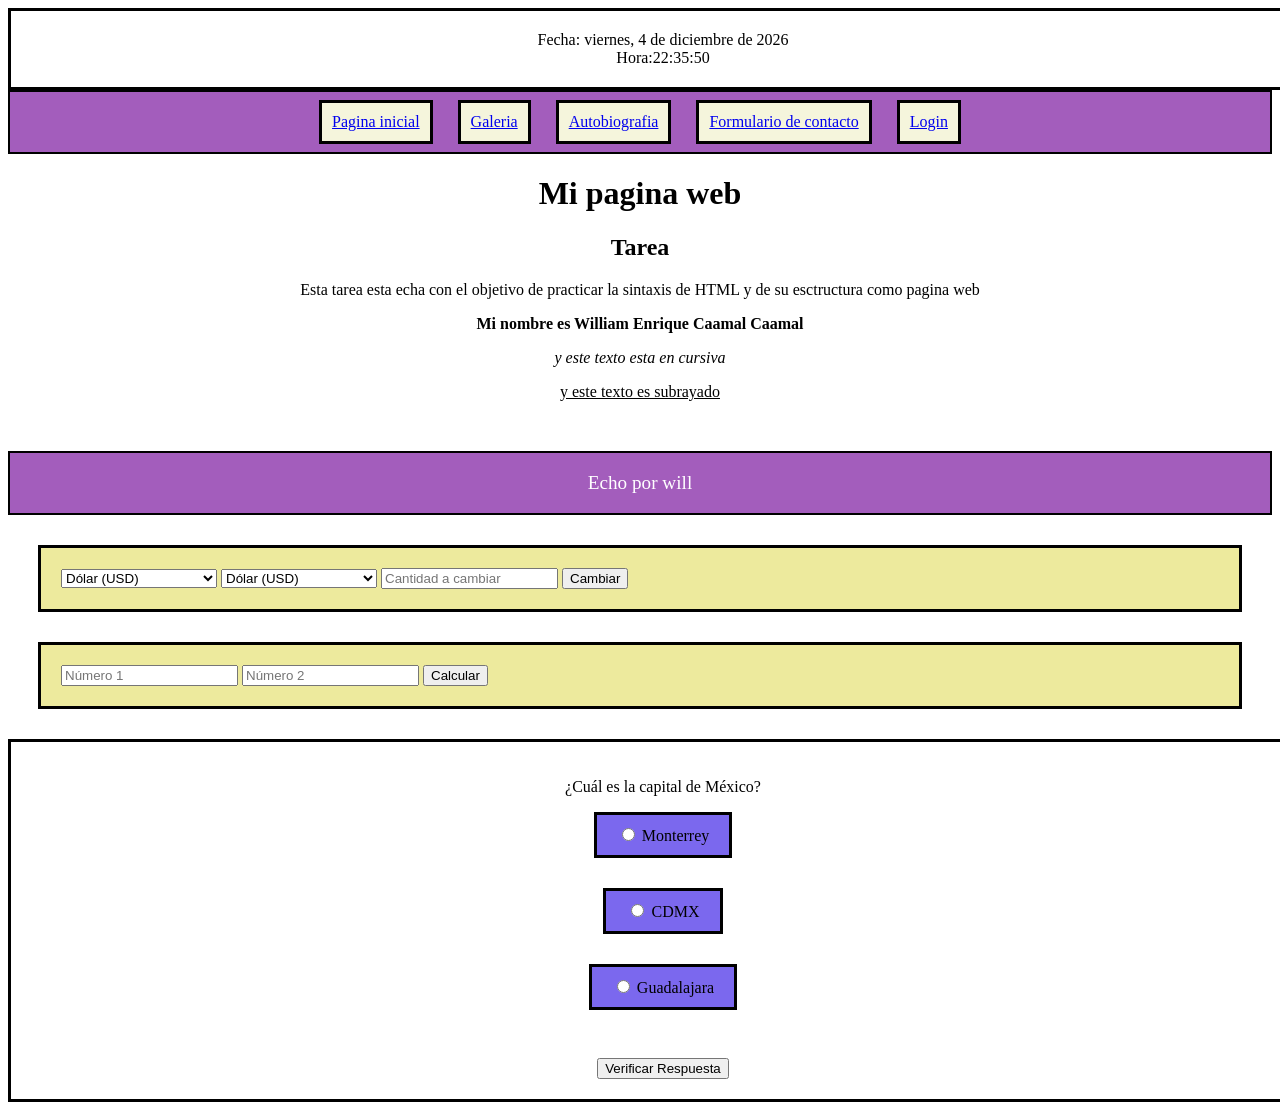
<file: index.html>
<!DOCTYPE html>
<html>
    <head>
        <meta charset="utf-8">
        <title>Pagina de William Enrique Caamal Caamal</title>
        <link rel="stylesheet" href="./estilos/estilos.css">
        <link rel="stylesheet" href="./estilos/estilosJs.css">
        <script src="./script/fecha.js" defer></script>
        <script src="./script/convertirMoneda.js" defer></script>
        <script src="./script/calculadora.js" defer></script>
        <script src="./script/cuestionario.js" defer></script>

    </head>

    <!--Actividades de js : echo por will-->

     <!--fecha-->
    <div id="fecha" class="js"></div>


    <div>

        <!--encabezado-->
        <header>
            <!--botones-->    
            <a href="index.html">Pagina inicial</a>
            <a href="galeria.html">Galeria</a>
            <a href="autobiografia.html">Autobiografia</a>
            <a href="contacto.html">Formulario de contacto</a>
            <a href="login.html">Login</a>
        </header>

        <!--contenido-->
        <h1>Mi pagina web</h1>
        <h2>Tarea</h2>
        <p>Esta tarea esta echa con el objetivo de practicar la sintaxis de HTML y de su esctructura como pagina web</p>
        <p><strong>Mi nombre es William Enrique Caamal Caamal</strong></p>
        <p><em>y este texto esta en cursiva</em></p>
        <p><u>y este texto es subrayado</u></p>

        <!--pie de pagina-->
        <footer>
            <p> Echo por will</p>
        </footer>

    </div>

    <!--Cambio de moneda-->
    <div>
        <form id="formularioConvertidor">
         <select name="monedaOrigen" id="monedaElejido"> 
            <option value="USD">Dólar (USD)</option>
            <option value="EUR">Euro (EUR)</option>
            <option value="MXN">Peso Mexicano (MXN)</option>
        </select>

        <select name="monedaDestino" id="monedaCambio"> 
            <option value="USD">Dólar (USD)</option>
            <option value="EUR">Euro (EUR)</option>
            <option value="MXN">Peso Mexicano (MXN)</option>
        </select>

            <input type="number" id="cantidad" name="cantidad" placeholder="Cantidad a cambiar" min="0" step="any" required>
            <button  type="submit" id="cambiar" >Cambiar</button>
        </form> 

        <!-- En lugar de <div id="resultado"></div> -->
        <output id="resultado" for="formularioConvertidor"></output>
    </div>


    <!--Calculadora-->
    <div>
        <form id="formCalculadora">
            <input type="number" id="numero1" name="numero1" placeholder="Número 1" required>
            <input type="number" id="numero2" name="numero2" placeholder="Número 2" required>
            <button type="submit" id="calcular">Calcular</button>
        </form>
        <output id="resultadoCalculadora" for="formCalculadora"></output>
    </div>

    <!-- Cuestionario Simple -->
    <div class="js">
        <p>¿Cuál es la capital de México?</p>
        
        <!-- La opción correcta llevará el valor "correcto" -->
        <label class="js"><input type="radio" name="capital" value="incorrecto"> Monterrey</label><br>
        <label class="js"><input type="radio" name="capital" value="correcto"> CDMX</label><br>
        <label class="js"><input type="radio" name="capital" value="incorrecto"> Guadalajara</label><br>
        
        <br>
        <button type="button" id="verificar">Verificar Respuesta</button>
        
        <output id="resultadoCuestionario"></output>
    </div>

    </body>
</html>
</file>
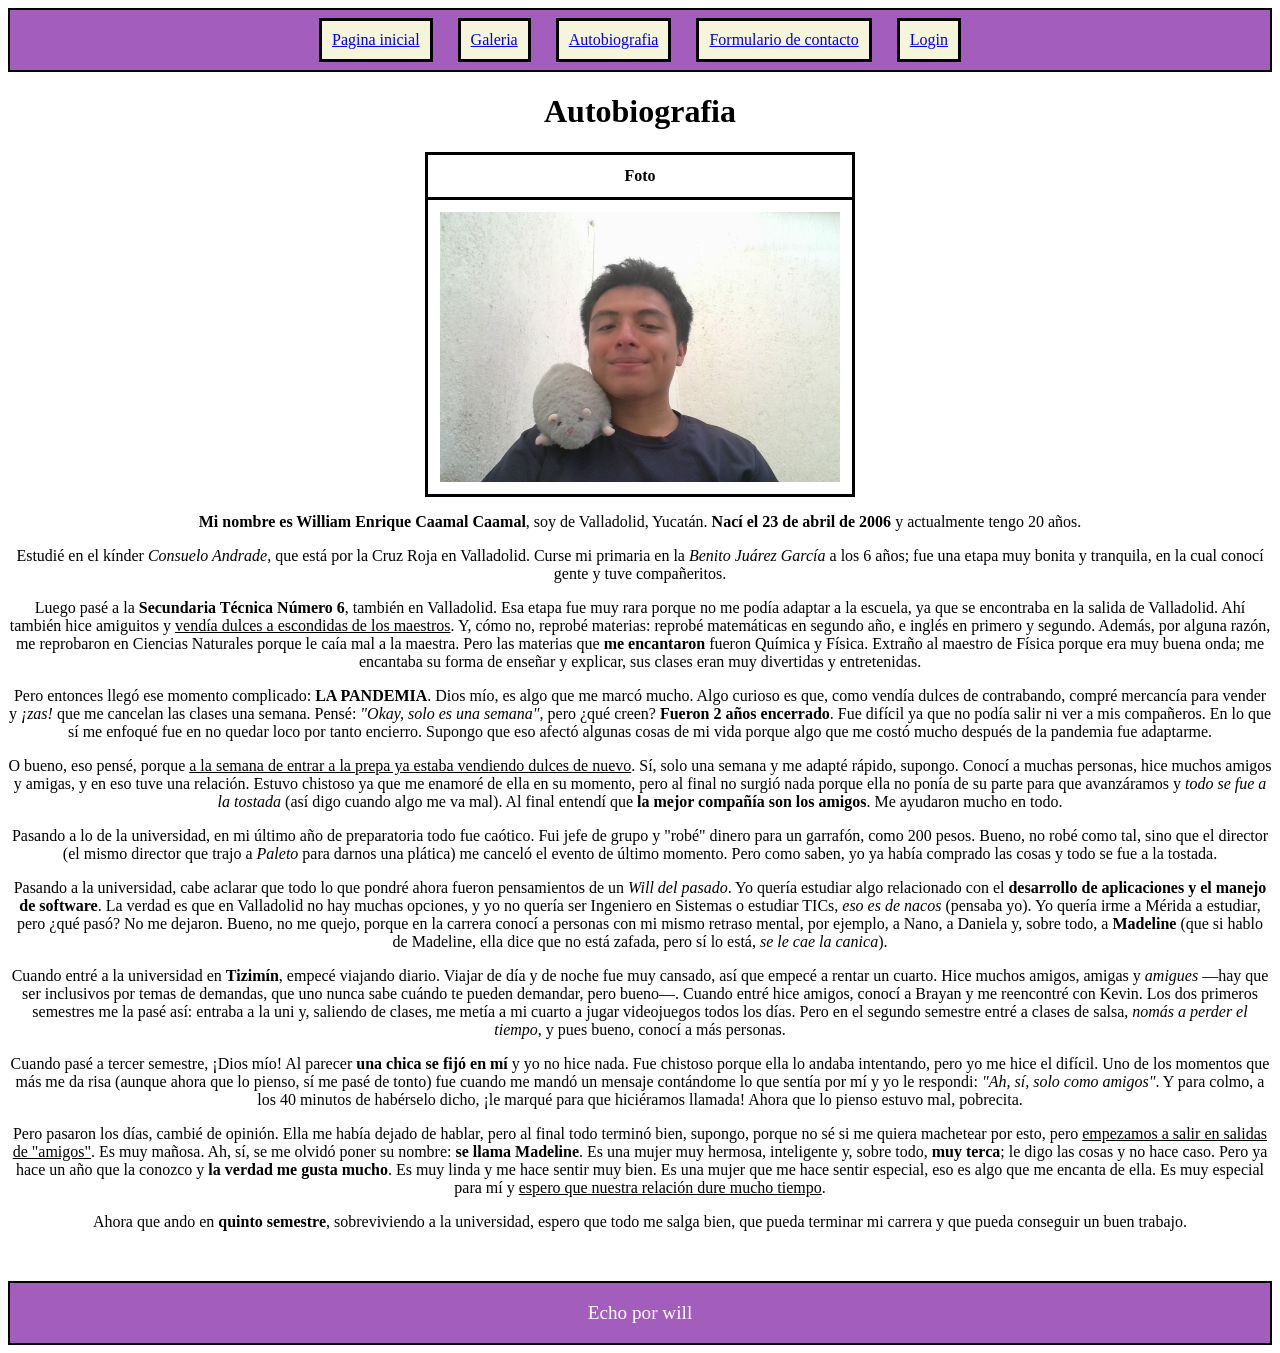
<file: autobiografia.html>
<!DOCTYPE html>
<html>
    <head>
        <meta charset="UTF-8">
        <title>Autobiografía</title>
        <link rel="stylesheet" href="./estilos/estilos.css">
    </head>
    <body>

        <!--encabezado-->
        <header>
            <!--botones-->    
            <a href="index.html">Pagina inicial</a>
            <a href="galeria.html">Galeria</a>
            <a href="autobiografia.html">Autobiografia</a>
            <a href="contacto.html">Formulario de contacto</a>
            <a href="login.html">Login</a>
        </header>

        <!--titulo-->
        <h1>Autobiografia</h1>

        <!--imagen-->
        <table>
            <thead>
                <th>Foto</th>
            </thead>
            <tbody>
                <td><image src="multimedia/media-autobiografia/foto-will.png" alt="foto_william"></image></td>
            </tbody>
        </table>

        <!--contenido-->   
        <p><strong>Mi nombre es William Enrique Caamal Caamal</strong>, soy de Valladolid, Yucatán. <strong>Nací el 23 de abril de 2006</strong> y actualmente tengo 20 años.</p>
        <p>Estudié en el kínder <em>Consuelo Andrade</em>, que está por la Cruz Roja en Valladolid. Curse mi primaria en la <em>Benito Juárez García</em> a los 6 años; fue una etapa muy bonita y tranquila, en la cual conocí gente y tuve compañeritos.</p>
        <p>Luego pasé a la <strong>Secundaria Técnica Número 6</strong>, también en Valladolid. Esa etapa fue muy rara porque no me podía adaptar a la escuela, ya que se encontraba en la salida de Valladolid. Ahí también hice amiguitos y <u>vendía dulces a escondidas de los maestros</u>. Y, cómo no, reprobé materias: reprobé matemáticas en segundo año, e inglés en primero y segundo. Además, por alguna razón, me reprobaron en Ciencias Naturales porque le caía mal a la maestra. Pero las materias que <strong>me encantaron</strong> fueron Química y Física. Extraño al maestro de Física porque era muy buena onda; me encantaba su forma de enseñar y explicar, sus clases eran muy divertidas y entretenidas.</p>
        <p>Pero entonces llegó ese momento complicado: <strong>LA PANDEMIA</strong>. Dios mío, es algo que me marcó mucho. Algo curioso es que, como vendía dulces de contrabando, compré mercancía para vender y <em>¡zas!</em> que me cancelan las clases una semana. Pensé: <em>"Okay, solo es una semana"</em>, pero ¿qué creen? <strong>Fueron 2 años encerrado</strong>. Fue difícil ya que no podía salir ni ver a mis compañeros. En lo que sí me enfoqué fue en no quedar loco por tanto encierro. Supongo que eso afectó algunas cosas de mi vida porque algo que me costó mucho después de la pandemia fue adaptarme.</p>
        <p>O bueno, eso pensé, porque <u>a la semana de entrar a la prepa ya estaba vendiendo dulces de nuevo</u>. Sí, solo una semana y me adapté rápido, supongo. Conocí a muchas personas, hice muchos amigos y amigas, y en eso tuve una relación. Estuvo chistoso ya que me enamoré de ella en su momento, pero al final no surgió nada porque ella no ponía de su parte para que avanzáramos y <em>todo se fue a la tostada</em> (así digo cuando algo me va mal). Al final entendí que <strong>la mejor compañía son los amigos</strong>. Me ayudaron mucho en todo.</p>
        <p>Pasando a lo de la universidad, en mi último año de preparatoria todo fue caótico. Fui jefe de grupo y "robé" dinero para un garrafón, como 200 pesos. Bueno, no robé como tal, sino que el director (el mismo director que trajo a <em>Paleto</em> para darnos una plática) me canceló el evento de último momento. Pero como saben, yo ya había comprado las cosas y todo se fue a la tostada.</p>
        <p>Pasando a la universidad, cabe aclarar que todo lo que pondré ahora fueron pensamientos de un <em>Will del pasado</em>. Yo quería estudiar algo relacionado con el <strong>desarrollo de aplicaciones y el manejo de software</strong>. La verdad es que en Valladolid no hay muchas opciones, y yo no quería ser Ingeniero en Sistemas o estudiar TICs, <em>eso es de nacos</em> (pensaba yo). Yo quería irme a Mérida a estudiar, pero ¿qué pasó? No me dejaron. Bueno, no me quejo, porque en la carrera conocí a personas con mi mismo retraso mental, por ejemplo, a Nano, a Daniela y, sobre todo, a <strong>Madeline</strong> (que si hablo de Madeline, ella dice que no está zafada, pero sí lo está, <em>se le cae la canica</em>).</p>
        <p>Cuando entré a la universidad en <strong>Tizimín</strong>, empecé viajando diario. Viajar de día y de noche fue muy cansado, así que empecé a rentar un cuarto. Hice muchos amigos, amigas y <em>amigues</em> —hay que ser inclusivos por temas de demandas, que uno nunca sabe cuándo te pueden demandar, pero bueno—. Cuando entré hice amigos, conocí a Brayan y me reencontré con Kevin. Los dos primeros semestres me la pasé así: entraba a la uni y, saliendo de clases, me metía a mi cuarto a jugar videojuegos todos los días. Pero en el segundo semestre entré a clases de salsa, <em>nomás a perder el tiempo</em>, y pues bueno, conocí a más personas.</p>
        <p>Cuando pasé a tercer semestre, ¡Dios mío! Al parecer <strong>una chica se fijó en mí</strong> y yo no hice nada. Fue chistoso porque ella lo andaba intentando, pero yo me hice el difícil. Uno de los momentos que más me da risa (aunque ahora que lo pienso, sí me pasé de tonto) fue cuando me mandó un mensaje contándome lo que sentía por mí y yo le respondi: <em>"Ah, sí, solo como amigos"</em>. Y para colmo, a los 40 minutos de habérselo dicho, ¡le marqué para que hiciéramos llamada! Ahora que lo pienso estuvo mal, pobrecita.</p>
        <p>Pero pasaron los días, cambié de opinión. Ella me había dejado de hablar, pero al final todo terminó bien, supongo, porque no sé si me quiera machetear por esto, pero <u>empezamos a salir en salidas de "amigos"</u>. Es muy mañosa. Ah, sí, se me olvidó poner su nombre: <strong>se llama Madeline</strong>. Es una mujer muy hermosa, inteligente y, sobre todo, <strong>muy terca</strong>; le digo las cosas y no hace caso. Pero ya hace un año que la conozco y <strong>la verdad me gusta mucho</strong>. Es muy linda y me hace sentir muy bien. Es una mujer que me hace sentir especial, eso es algo que me encanta de ella. Es muy especial para mí y <u>espero que nuestra relación dure mucho tiempo</u>.</p>
        <p>Ahora que ando en <strong>quinto semestre</strong>, sobreviviendo a la universidad, espero que todo me salga bien, que pueda terminar mi carrera y que pueda conseguir un buen trabajo.</p>
        
        <!--pie de pagina-->
        <footer>
            <p> Echo por will</p>
        </footer>

    </body>
</html>
</file>
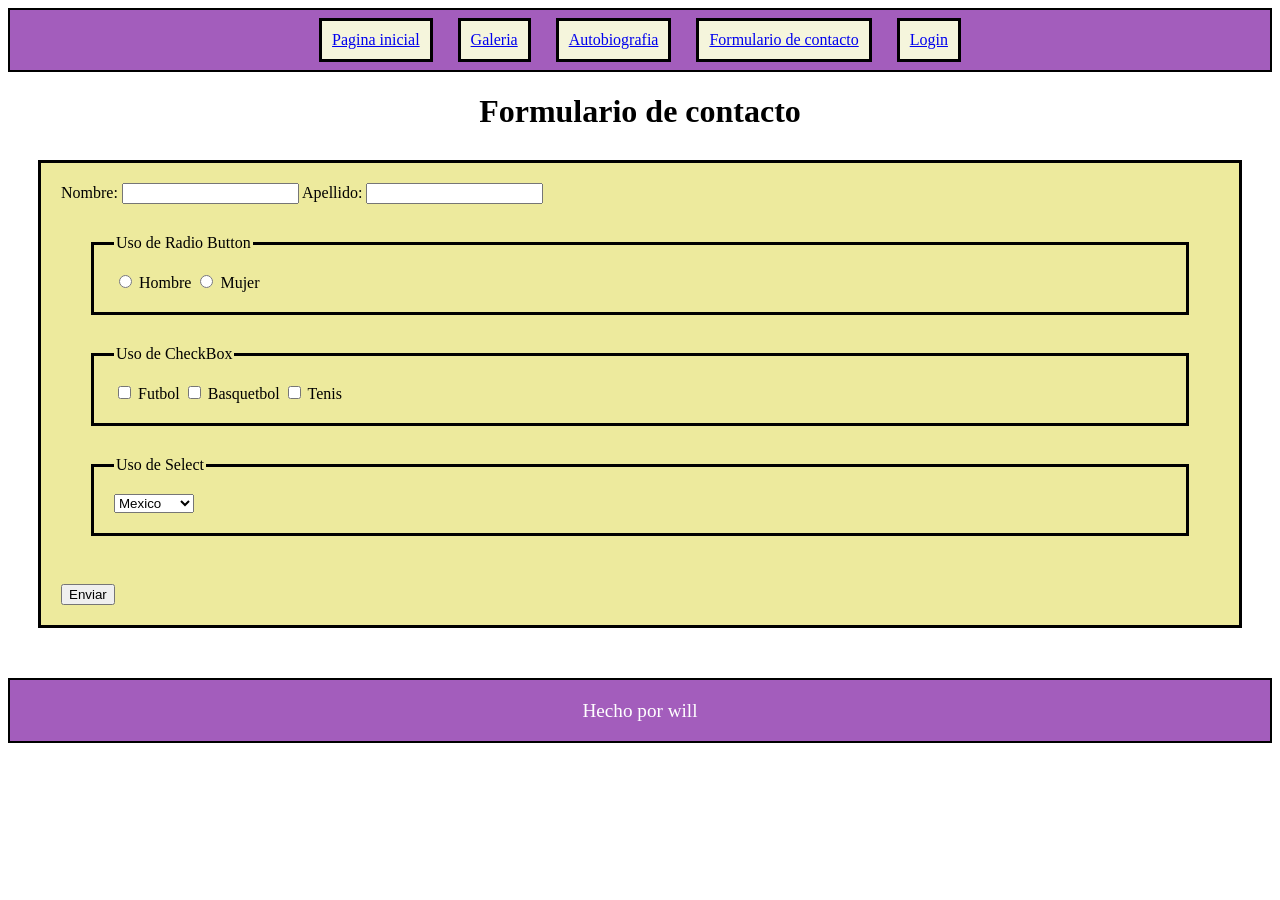
<file: contacto.html>
<!DOCTYPE html>
<html lang="es">
<head>
    <meta charset="utf-8">
    <title>Formulario</title>
    <link rel="stylesheet" href="./estilos/estilos.css">  
    <!-- BUENA PRÁCTICA: Vinculamos el archivo JS con defer en el head -->
    <script src="./script/validacion.js" defer></script>
</head>
<body>

    <!--encabezado-->
    <header>
        <a href="index.html">Pagina inicial</a>
        <a href="galeria.html">Galeria</a>
        <a href="autobiografia.html">Autobiografia</a>
        <a href="contacto.html">Formulario de contacto</a>
        <a href="login.html">Login</a>
    </header>

    <h1>Formulario de contacto</h1> 

    <!-- UNIFICADO: Un solo formulario envuelve todos tus campos -->
    <form id="formularioContacto">
        
        <!-- Datos personales -->
        <div>
            <label for="nombre">Nombre:</label>
            <input type="text" id="nombre" name="nombre" required>
            
            <!-- Corregido: "apellido" coincide con el id -->
            <label for="apellido">Apellido:</label>
            <input type="text" id="apellido" name="apellido" required>
        </div>

        <!-- Formulario 2 -->
        <fieldset>
            <legend>Uso de Radio Button</legend>
            <label><input type="radio" name="sexo" value="hombre"> Hombre</label>
            <label><input type="radio" name="sexo" value="mujer"> Mujer</label>
        </fieldset>

        <!-- Formulario 3 -->
        <fieldset>
            <legend>Uso de CheckBox</legend>
            <label><input type="checkbox" name="deporte" value="futbol"> Futbol</label>
            <label><input type="checkbox" name="deporte" value="basquetbol"> Basquetbol</label>
            <label><input type="checkbox" name="deporte" value="tenis"> Tenis</label>
        </fieldset>

        <!-- Formulario 4 -->
        <fieldset>
            <legend>Uso de Select</legend>
            <select name="pais" id="pais">
                <option value="mexico">Mexico</option>
                <option value="colombia">Colombia</option>
                <option value="argentina">Argentina</option>
            </select>
        </fieldset>

        <br>
        <!-- Corregido: type="submit" y value="Enviar" al final de todo el formulario -->
        <input type="submit" value="Enviar">
    </form>

    <!-- Etiqueta elegante para mostrar el mensaje de validación -->
    <output id="mensajeValidacion"></output>

    <!--pie de pagina-->
    <footer>
        <p>Hecho por will</p>
    </footer>

</body>
</html>
</file>
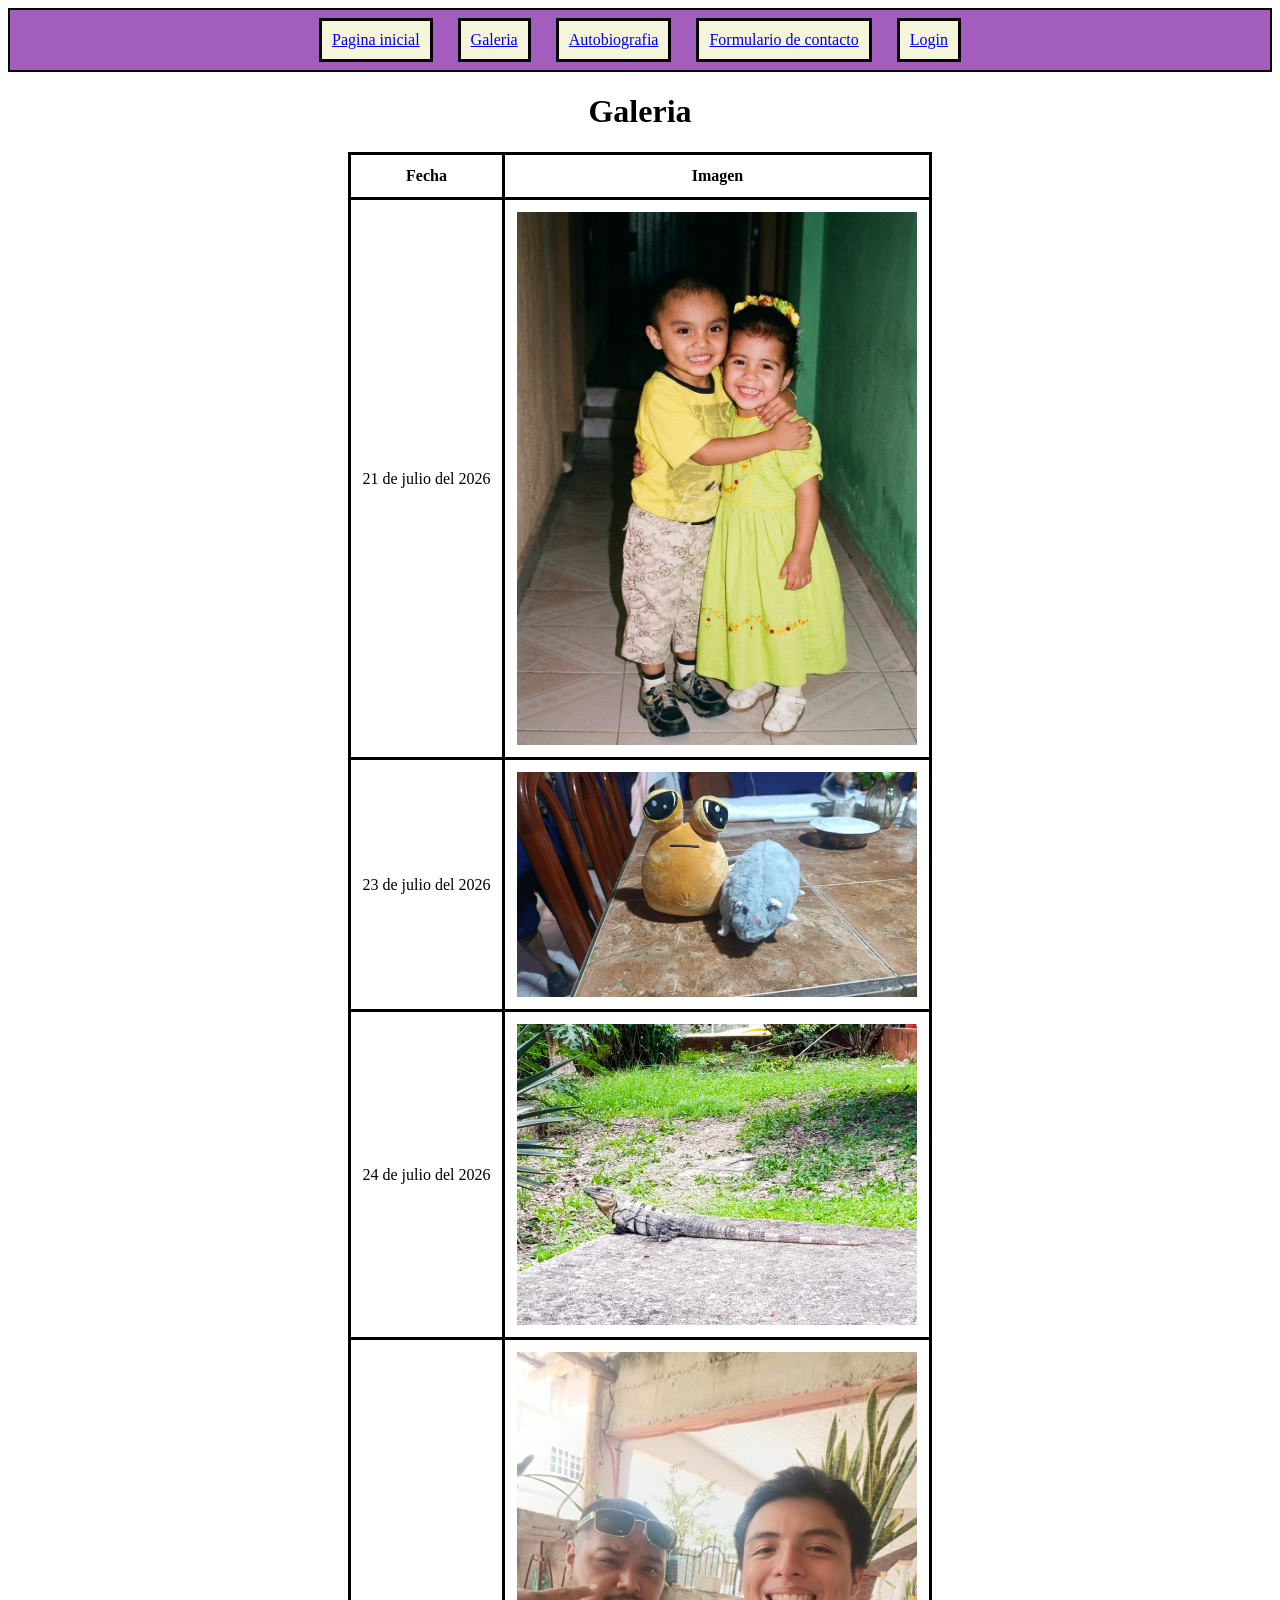
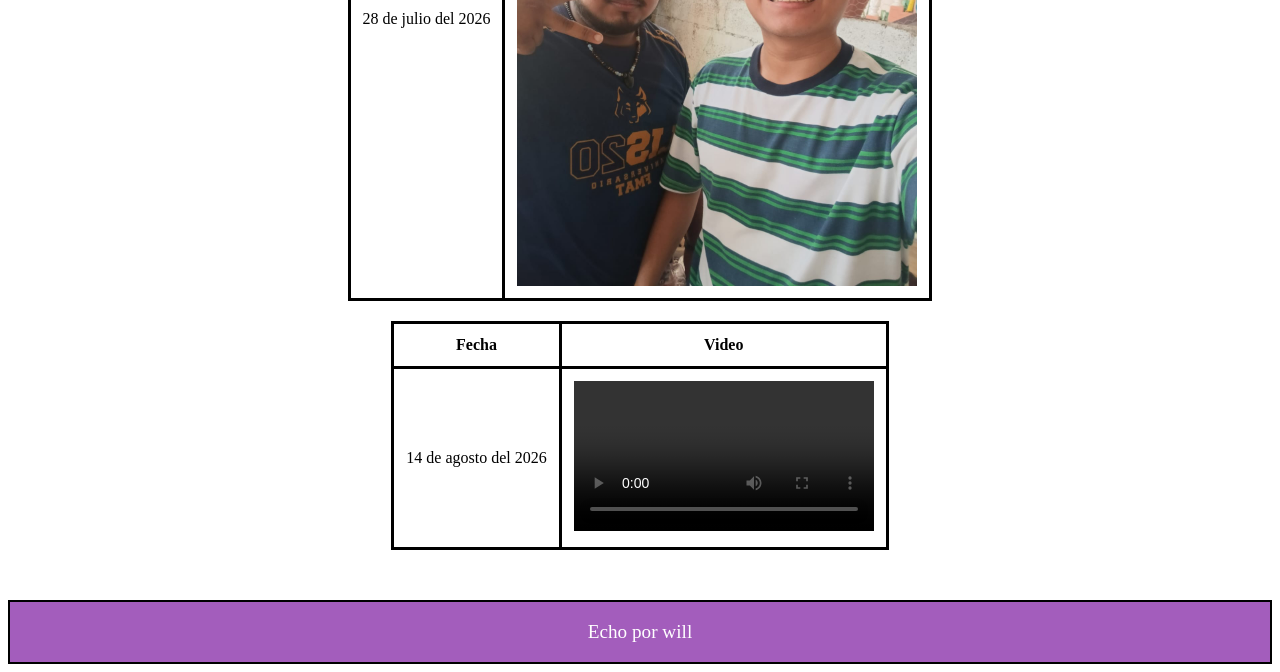
<file: galeria.html>
<!DOCTYPE html>
<html>
<head>
    <meta charset="UTF-8">
    <title>Galeria</title>
    <link rel="stylesheet" href="./estilos/estilos.css">
</head>
<body>

        <!--encabezado-->
        <header>
            <!--botones-->    
            <a href="index.html">Pagina inicial</a>
            <a href="galeria.html">Galeria</a>
            <a href="autobiografia.html">Autobiografia</a>
            <a href="contacto.html">Formulario de contacto</a>
            <a href="login.html">Login</a>
        </header>

    <!--titulo-->
    <h1>Galeria</h1>

    <!--tabla de imagenes-->
    <table>
        <thead>
            <th>Fecha</th>
            <th>Imagen</th>
        </thead>

        <tbody>
            <tr>
                <td>21 de julio del 2026</td>
                <td><img src="multimedia/media-galeria/21_julio.jpeg" alt="imagen 1"></td>
            </tr>
            <tr>
                <td>23 de julio del 2026</td>
                <td><img src="multimedia/media-galeria/23_julio.jpeg" alt="Imagen 2"></td>
            </tr>            
            <tr>
                <td>24 de julio del 2026</td>
                <td><img src="multimedia/media-galeria/24_julio.jpeg" alt="Imagen 3"></td>
            </tr>
            <tr>
                <td>28 de julio del 2026</td>
                <td><img src="multimedia/media-galeria/28_julio.jpeg" alt="Imagen 4"></td>
            </tr>           
        </tbody>

    </table>


    <!--tabla de videos-->
    <table>
        <thead>
            <th>Fecha</th>
            <th>Video</th>
        </thead>

        <tbody>
            <tr>
                <td>14 de agosto del 2026</td>
                <td><video src="multimedia/media-galeria/14_agosto.mp4" alt="video 1" controls></video></td>
            </tr>
           
        </tbody>

    </table>

    <!--pie de pagina-->
    <footer>
        <p> Echo por will</p>
    </footer>

</body>
</html>
</file>
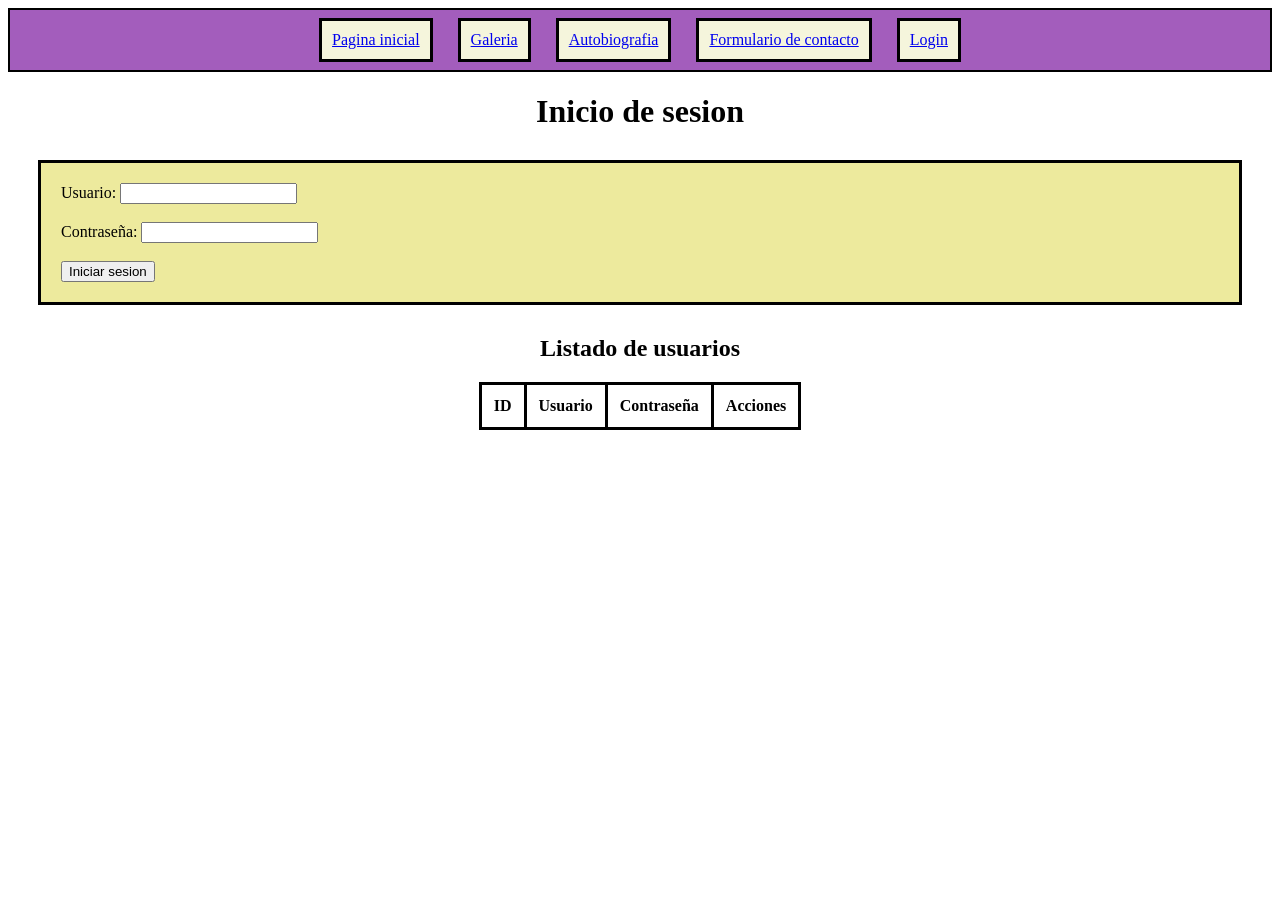
<file: login.html>
<html>
    <head>
        <meta charset="UTF-8">
        <title>Login</title>
        <link rel="stylesheet" href="./estilos/estilos.css">
        <script src="./script/listar_usuarios.js" defer></script>
    </head>
    <body>
        <!--encabezado-->
        <header>
            <!--botones-->    
            <a href="index.html">Pagina inicial</a>
            <a href="galeria.html">Galeria</a>
            <a href="autobiografia.html">Autobiografia</a>
            <a href="contacto.html">Formulario de contacto</a>
            <a href="login.html">Login</a>
        </header>

    <!--formulario-->
    <h1>Inicio de sesion</h1>
    <form method="POST" action="php/login_procesar.php">
        <label for="usuario">Usuario:</label>
        <!-- Se cambió name="nombre" a name="usuario" para mayor claridad -->
        <input type="text" id="nombre" name="usuario" required>
        <br><br>
        <label for="contrasena">Contraseña:</label>
        <input type="password" id="contrasena" name="contrasena" required>
        <br><br>
        <button type="submit">Iniciar sesion</button>
    </form>


        <!--Listado de usuarios-->
        <h2>Listado de usuarios</h2>
        <table id="tablaUsuarios">
            <thead>
                <tr>
                    <th>ID</th>
                    <th>Usuario</th>
                    <th>Contraseña</th>
                    <th>Acciones</th>
                </tr>
            </thead>
            <tbody>
                <!--aqui los datos de la bd-->
            </tbody>
        </table>

    </body>
</html>
</file>
<file: estilos/estilos.css>
/*encabezado*/
header{
    display: flex;  
    justify-content: center; /* Centra el contenido horizontalmente */
    align-items: center;     /* Centra el contenido verticalmente */
    gap: 25px;              /* espacio de separación entre elementos */
    height: 60px;       
    background: rgb(163, 93, 188);
    border: 2px solid black;
}

/*botones*/
a{
    border: 3px solid black;
    background: beige;
    padding: 10px;
}

/*formularios*/
form {    
    border: 3px solid black; 
    padding: 20px;         
    background-color: #edea9d; 
    margin: 30px;
}

fieldset {
    border: 3px solid black; 
    padding: 20px;         
    background-color: #edea9d;  
    margin: 30px;
}



/*textos*/
h1, h2{
    text-align: center;
}

p{
    text-align: center;
}

/*bordes de las tablas*/
table{
    width: max-content;   
    max-width: 90%;        
    margin: 20px auto 0 auto;
    border-collapse: collapse;
    
}

th, td{
    border: 3px solid black;
    padding: 12px;
    text-align: center;
    vertical-align: middle;
}

/*tamaño de las imagenes*/
img{
    width: 100%;
    max-width: 400px;
    height: auto;
    display: block;        
}

/*pie de pagina*/
footer{
    display: flex;
    justify-content: center;
    background: rgb(163, 93, 188);
    border: 2px solid black;
    margin: 50px 0 0 0;
}

footer p{
    color: #ffffff;
    font-size:larger;
}
</file>
<file: estilos/estilosJs.css>
/* Centra el contenedor completo, el título y todos los elementos adentro */
div.js {
    display: flex;
    flex-direction: column;
    align-items: center;
    text-align: center;
    width: 100%;
    
    border: 3px solid black;
    padding: 20px;
}

/* Diseña las opciones moradas de forma vertical y ajustadas a su texto */
label.js {
    display: block;
    width: max-content;
    margin-bottom: 12px;
    
    border: 3px solid black;
    background: mediumslateblue;
    padding: 10px 20px;
}
</file>
